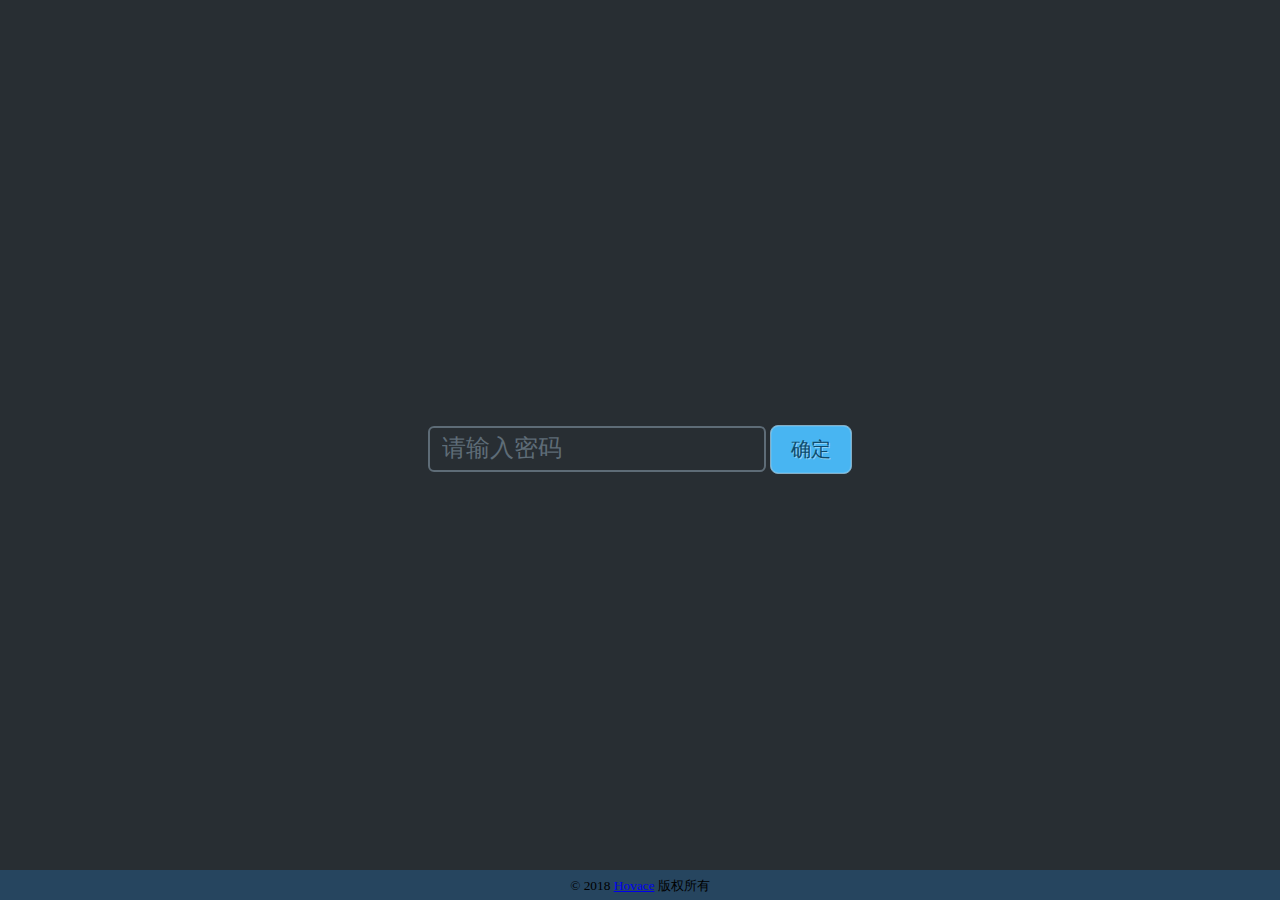
<file: index.html>
<!DOCTYPE HTML>
<html>
<meta charset="utf-8"/>
<title>csv数据编码</title>
<meta http-equiv="X-UA-Compatible" content="IE=Edge,chrome=1">
<meta name="viewport" id="viewport" content="width=device-width, initial-scale=1">
<meta name="description" content="Web site of Hovace-Zhao">
<meta name="keywords" content="csv数据整理">
<meta name="author" content="Hovace">

<style type="text/css">
    * {
        margin: 0;

    }

    body {
        padding-top: 4em;
        margin-top: 20px;
        text-align: center;
    }

    .red {
        color: red;
    }

    .btn {
        font: 15px Calibri, Arial, sans-serif;
        text-shadow: 1px 1px 0 rgba(255, 255, 255, 0.4);
        text-decoration: none !important;
        white-space: nowrap;
        display: inline-block;
        vertical-align: baseline;
        position: relative;
        cursor: pointer;
        padding: 10px 20px;
        background-repeat: no-repeat;
        background-position: bottom left;
        background-position: bottom left, top right, 0 0, 0 0;
        background-clip: border-box;
        -moz-border-radius: 8px;
        -webkit-border-radius: 8px;
        border-radius: 8px;
        -moz-box-shadow: 0 0 1px #fff inset;
        -webkit-box-shadow: 0 0 1px #fff inset;
        box-shadow: 0 0 1px #fff inset;
        -webkit-transition: background-position 1s;
        color: #0f4b6d !important;
        border: 1px solid #84acc3 !important;
        background-color: #48b5f2;
    gradient( radial, 50 % 100 %, 0, 50 % 100 %, 100,
    from(rgba(89, 208, 244, 1)), to(rgba(89, 208, 244, 0))),
    -webkit-gradient(linear, 0 % 0 %, 0 % 100 %, from(#4fbbf7), to(#3faeeb));
        font-size: 20px;
    }

    .btn::hover {

    }

    #content {
        width: 100%;
        display: none;
    }

    .Absolute-center {
        width: 100%;
        height: 50px;
        margin: auto;
        position: absolute;
        top: 0; left: 0; bottom: 0; right: 0;
    }
</style>

<link rel="stylesheet" type="text/css" href="css/style.css">

<script src="./lib/excellentexport.js"></script>
<body>
<div class="Absolute-center">
    <input type="password" placeholder="请输入密码" id="password">
    <button id="isok" class="btn">确定</button>
</div>


<div id="content">
    <p class="red">第一步：选择csv文件</p>
    <br>
    <input type="file" name="csvfile" id="csvFile" accept=".csv"/>
    <br/>
    <br/>
    <p class="red">第二步：将标题文件（txt文件）粘贴至文本域</p>
    <br>

    <textarea name="" id="titleText" cols="30" rows="10"></textarea>

    <br/>
    <br>
    <br>
    <br>
    <p class="red">输入要生成的条数</p>
    <br>
    <input type="number" id="val" placeholder="请输入要生条数" value="500">
    <br/>
    <br>
    <p class="red">第三步：点击【转换】按钮，等待两至三秒钟（待页面加载完成）</p>

    <br>
    <br>
    <input class="btn" type="button" onclick="csv()" value="转换"/>

    <br>
    <br>


    <!--<a id="test" onclick="csv(this)" download="downlaod.csv" href="#">download</a>    -->

    <br/>
    <p class="red">第四步：点击下载至本地</p>
    <!--<a download="somedata.xls" href="#" onclick="return ExcellentExport.excel(this, 'datatable', 'Sheet Name Here');">Export-->
    <!--to Excel</a>-->
    <br/>
    <br/>
    <a download="somedata.csv" id="down" href="#" onclick="return ExcellentExport.csv(this, 'datatable');">Export to CSV
        - UTF8</a>
    <p class="red">（点击下载）</p>
    <br/>
    <!--<a download="somedata.csv" href="#" onclick="return ExcellentExport.csv(this, 'datatable', ';');">Export to CSV - Using-->
    <!--semicolon ";" separator - UTF8</a>-->
    <br/>
    <br/>


</div>


<br/><br/><br/>
<div id="message"></div>
<div id="fileOutput"></div>
<div id="resTbl"></div>
<footer class="footer row copyright">
    <div class="col-md-12">
        <p class="text-content">
            <small class="block">© 2018 <a href="http://www.hovace.tech">Hovace</a> 版权所有</small>
           
        </p>
    </div>
</footer>
<script type="text/javascript">var cnzz_protocol = (("https:" == document.location.protocol) ? " https://" : " http://");document.write(unescape("%3Cspan id='cnzz_stat_icon_1272886256'%3E%3C/span%3E%3Cscript src='" + cnzz_protocol + "s19.cnzz.com/z_stat.php%3Fid%3D1272886256%26show%3Dpic' type='text/javascript'%3E%3C/script%3E"));</script>
</body>
<script src="./lib/jquery.js"></script>
<script src="./lib/papaparse.js"></script>
<script src="./lib/jschardet.js"></script>
<!--[if lte IE 9]>
<script src="./lib/base64.js"></script>
<![endif]-->

<script src="./lib/csv2arr.js"></script>


<script type="text/javascript">

    var pw = document.getElementById("password");
    isok = document.getElementById("isok");
    content = document.getElementById("content");

    isok.onclick = function () {
        if (pw.value == "147258..") {
            content.style.display = "block";
            isok.style.display = "none";
            pw.style.display = "none";
        } else {
            alert('密码错误，请重新输入！');
            return false;
        }
    };


    var down = document.getElementById('down');
    var csvFile = document.getElementById('csvFile');
    onclick = function () {
        if (csvFile.value != '') {
            name = csvFile.files[0].name;
            down.download = name;
        }

    };

    var tit;
    function csv() {
        var valu = document.getElementById("val").value;

        $("input[name=csvfile]").csv2arr(function (arr) {
            var title = document.getElementById("titleText");
            if (title.value == '') {
                alert('请将' + valu + '条标题写入文本框');
                return false;
            }


            //表格标头
            function getTitle() {
                var titleArr = [];
                for (var fir = 0; fir < 3; fir++) {
                    titleArr.push(arr[fir]);
                }
                return titleArr;
            }

//            表格除头外内容
            function content() {
                var arra = [];
                for (var i = 3; i < arr.length; i++) {
                    arra.push(arr[i])
                }
                return arra;
            }


//            生成500条
            function copyArra() {
                var arra = content();
                var copyArr;
                if (arra.length < valu) {

                    while (arra.length < valu) {
                        copyArr = arra.slice();
                        arra = arra.concat(copyArr);
                        if (arra.length >= valu) {
                            var newarra = arra.slice(0, valu);
                        }
                    }
                }
                return newarra
            }

            function getTitleVal() {
                var titleVal = title.value.split("\n");
                if (titleVal.length >= valu) {
                    titleVal.splice(valu);
                } else {
                    alert('txt标题不足' + valu + '条');
                    return false;
                }

                return titleVal
            }


            function getData() {
                var newarra = copyArra();
                var data = [], tit = getTitleVal();
                for (var n = 0; n < newarra.length; n++) {
                    data[n] = newarra[n];
                    data[n][0] = tit[n];
                }
                return data
            }


//            合并
            var or = getTitle().concat(getData());


            var tblStr = "<table id='datatable' border='1'>";


            var val;
            $.each(or, function (i, line) {
                tblStr += "<tr>";
                val = getTitleVal();
                if (i > 2) {
                    line[0] = val[i - 3];
                    line[20] = line[20].replace(/</g, "&lt;").replace(/>/g, "&gt;");
                }
                $.each(line, function (i, cell) {
                    tblStr += "<td>" + cell + "</td>";
                });
                tblStr += "</tr>";

            });

//            页面显示表格
            $("#resTbl").html(tblStr);


        });


    }

    document.onkeydown = function(e){
        if(!e){
            e = window.event;
        }
        if((e.keyCode || e.which) == 13){
            isok.onclick()
        }
    }

</script>
<script type="text/javascript" src="js/index.js"></script>

</html>
</file>
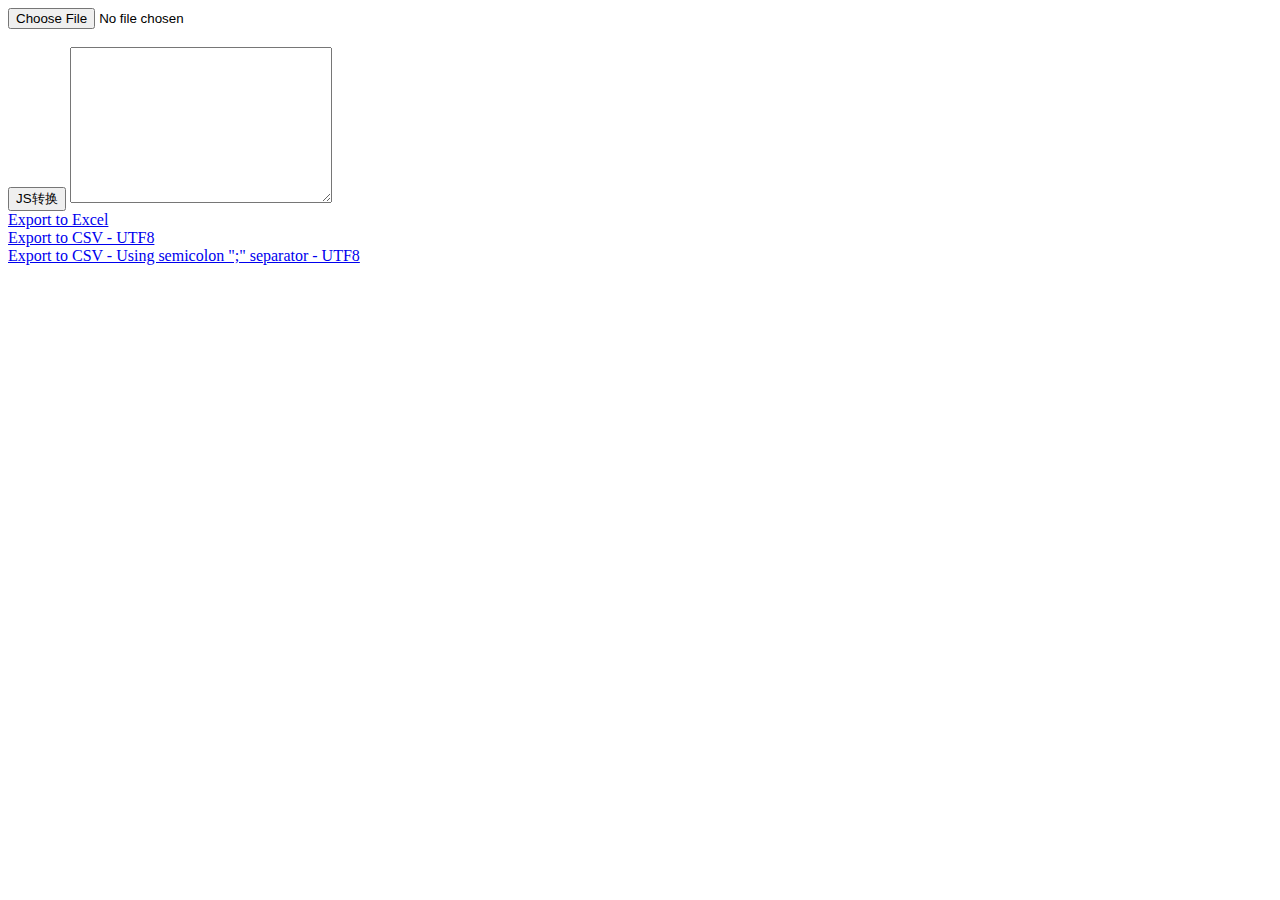
<file: test.html>
<!DOCTYPE HTML>
<html>
<meta charset="utf-8"/>

<script src="./lib/excellentexport.js"></script>
<input type="file" name="csvfile" accept=".csv"/>
<br/>
<br/>

<input type="button" onclick="csv()" value="JS转换"/>

<textarea name="" id="titleText" cols="30" rows="10"></textarea>

<!--<a id="test" onclick="csv(this)" download="downlaod.csv" href="#">download</a>    -->

<br/>
<a download="somedata.xls" href="#" onclick="return ExcellentExport.excel(this, 'datatable', 'Sheet Name Here');">Export
    to Excel</a>
<br/>

<a download="somedata.csv" href="#" onclick="return ExcellentExport.csv(this, 'datatable');">Export to CSV - UTF8</a>
<br/>
<a download="somedata.csv" href="#" onclick="return ExcellentExport.csv(this, 'datatable', ';');">Export to CSV - Using
    semicolon ";" separator - UTF8</a>
<br/>

<br/><br/><br/>
<div id="message"></div>
<div id="fileOutput"></div>
<div id="resTbl"></div>

<script src="./lib/jquery.js"></script>
<script src="./lib/papaparse.js"></script>
<script src="./lib/jschardet.js"></script>
<!--[if lte IE 9]>
<script src="./lib/base64.js"></script>
<![endif]-->

<script src="./lib/csv2arr.js"></script>


<script type="text/javascript">

    var tit;
    function csv() {

        $("input[name=csvfile]").csv2arr(function (arr) {
            var title = document.getElementById("titleText");
            if (title.value == '') {
                alert('请将500条标题写入文本框');
                return;
            }


            //表格标头
            function getTitle() {
                var titleArr = [];
                for (var fir = 0; fir < 3; fir++) {
                    titleArr.push(arr[fir]);
                }
                return titleArr;
            }

//            表格除头外内容
            function content() {
                var arra = [];
                for (var i = 3; i < arr.length; i++) {
                    arra.push(arr[i])
                }
                return arra;
            }


//            生成500条
            function copyArra() {
                var arra = content();
                var copyArr;
                if (arra.length < 500) {

                    while (arra.length < 500) {
                        copyArr = arra.slice();
                        arra = arra.concat(copyArr);
                        if (arra.length >= 500) {
                            var newarra = arra.slice(0, 500);
                        }
                    }
                }
                return newarra
            }

            function getTitleVal() {
                var titleVal = title.value.split("\n");
                if (titleVal.length >= 500) {
                    titleVal.splice(500);
                }
                return titleVal
            }


            function getData() {
                var newarra = copyArra();
                var data = [], tit = getTitleVal();
                for (var n = 0; n < newarra.length; n++) {
                    data[n] = newarra[n];
                    data[n][0] = tit[n];
                }
                return data
            }


//            合并
            var or = getTitle().concat(getData());


            var tblStr = "<table id='datatable' border='1'>";


            var val;
            $.each(or, function (i, line) {
                tblStr += "<tr>";
                if (i > 2) {
                    val = getTitleVal();
                    line[0] = val[i - 3];
                }
                $.each(line, function (i, cell) {
                    tblStr += "<td>" + cell + "</td>";
                });
                tblStr += "</tr>";

            });

//            页面显示表格
            $("#resTbl").html(tblStr);


        });


    }

</script>

</html>
</file>
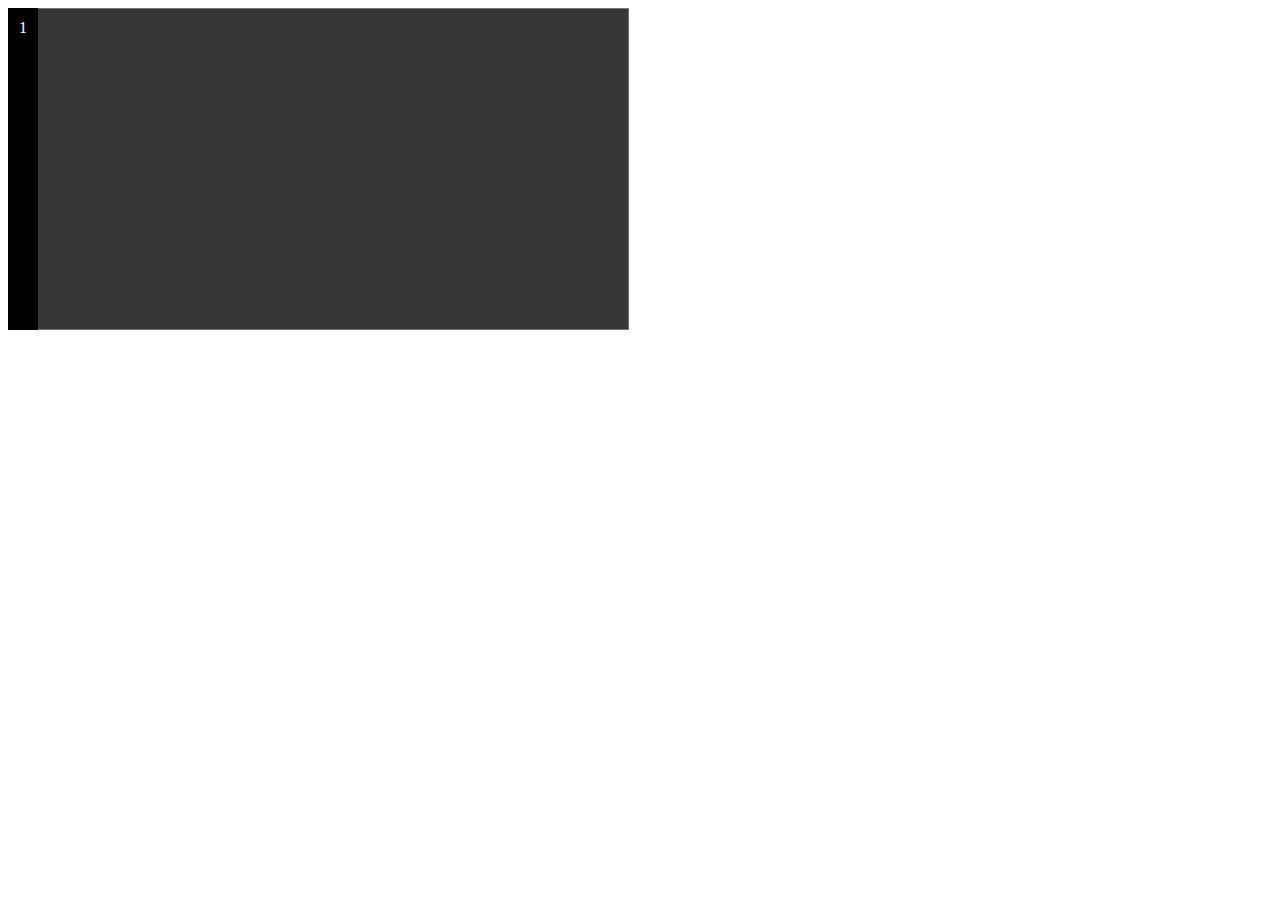
<file: text.html>
<!DOCTYPE html>
<html lang="en">
<head>
	<meta charset="UTF-8">
	<title>dEMO</title>
	<style>
	body{ font-family: Verdana; }
textarea { width: 600px; background-color: #373737; height: 300px; padding-top: 10px; padding-right: 10px; padding-left: 10px; padding-bottom: 10px; overflow: auto; color: green; font-size: 16px; }
    </style>
</head>
<body>
<textarea type="text" id="text" class="text"></textarea>
<script src="./js/jquery-1.12.0.min.js"></script>
<script src="./js/auto-line-number.js"></script>
<script>
	$("#text").setTextareaCount({
		width: "30px",
		bgColor: "#000",
		color: "#FFF",
		display: "inline-block"
	});
</script>
</body>
</html>
</file>
<file: css/style.css>
@charset "utf-8";
input {
    border: 2px solid #5E6C77;
    font-size: 1.5em;
    padding: .25em .5em .3125em;
    color: #5E6C77;
    border-radius: .25em;
    background: transparent;
    -webkit-transition: all .100s;
    transition: all .100s;
}

input:focus {
    outline: none;
    color: #A2ACB3;
    border-color: #A2ACB3;
}

input.keyup {
    color: white;
    border-color: white;
    text-shadow: 0 0 .125em white;
    box-shadow: 0 0 .25em white, inset 0 0 .25em white;
}

body {
    display: -webkit-box;
    display: -webkit-flex;
    display: -ms-flexbox;
    display: flex;
    -webkit-box-align: center;
    -webkit-align-items: center;
    -ms-flex-align: center;
    align-items: center;
    -webkit-box-pack: center;
    -webkit-justify-content: center;
    -ms-flex-pack: center;
    justify-content: center;
}

canvas {
    position: absolute;
    left: 0;
    right: 0;
    top: 0;
    bottom: 0;
    pointer-events: none;
}

input {
    font-family: "Arial Rounded MT Bold", "Helvetica Rounded", Arial, sans-serif;
}

::-webkit-input-placeholder {
    color: #5E6C77;
    text-shadow: 0 0 .125em transparent;
    -webkit-transition: all .25s;
    transition: all .25s;
}

input:focus::-webkit-input-placeholder {
    opacity: .5;
}

::-moz-placeholder {
    color: #5E6C77;
    text-shadow: 0 0 .125em transparent;
    -webkit-transition: all .25s;
    transition: all .25s;
}

input:focus::-moz-placeholder {
    opacity: .5;
}

:-ms-input-placeholder {
    color: #5E6C77;
    text-shadow: 0 0 .125em transparent;
    -webkit-transition: all .25s;
    transition: all .25s;
}

input:focus:-ms-input-placeholder {
    opacity: .5;
}

html, body {
    width: 100%;
    overflow-x: hidden;
    /*height: 100%;*/
    /*overflow: hidden;*/
}

html {
    background: #282E33;
}

textarea {
    width: 100%;
    background-color: #373737;
    height: 300px;
    padding-top: 10px;
    padding-right: 10px;
    padding-left: 10px;
    padding-bottom: 10px;
    overflow: auto;
    color: green;
    font-size: 16px;
}

footer{
    width: 100%;
    height: 30px;
    line-height: 30px;
    display: block;
    background-color: #26455f;
    position: fixed;
    bottom: 0px;
    left: 0px;
}
</file>
